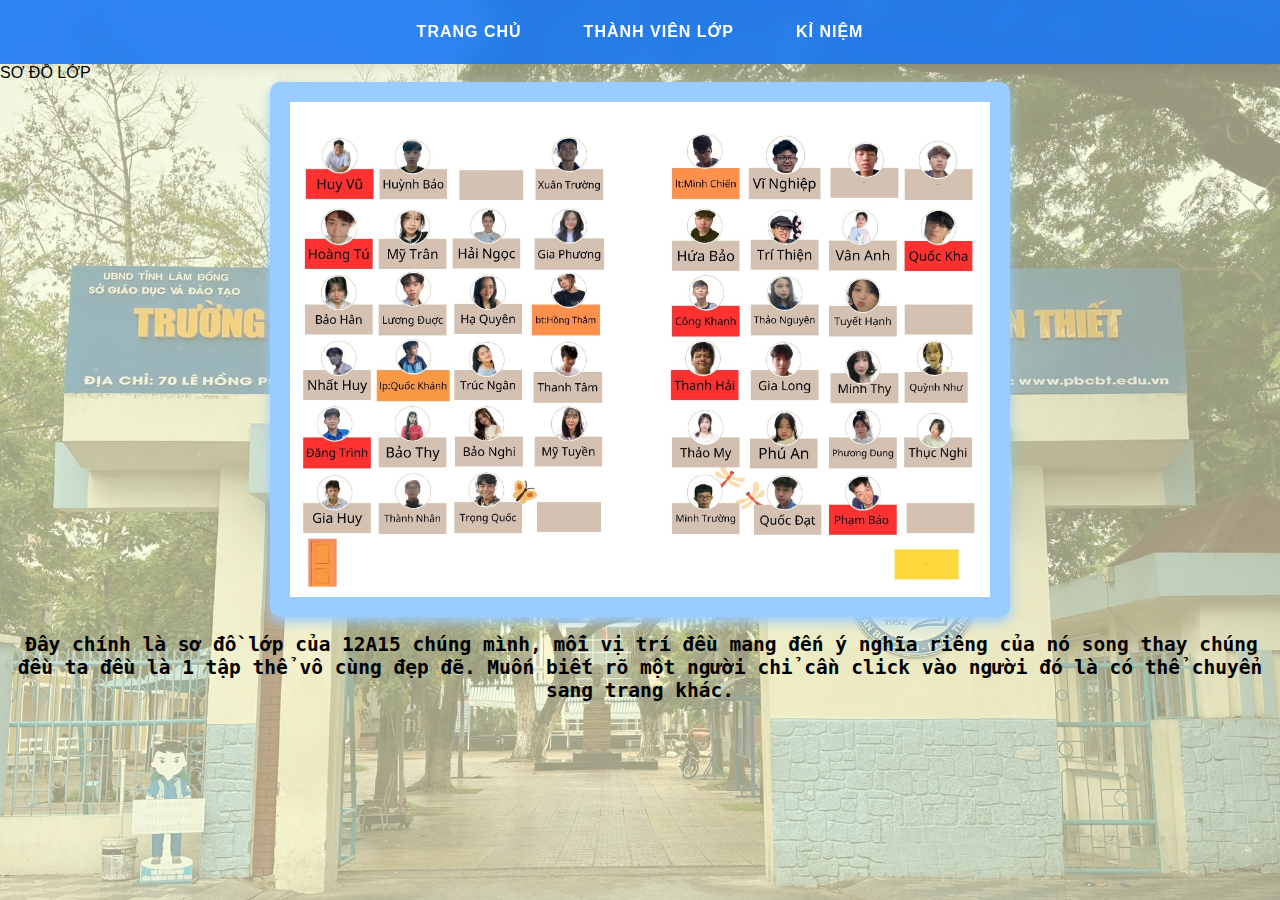
<file: thanhvienlop.html>
<!DOCTYPE html>
<html>
	<head>
		<meta name="viewport" content="width=device-width, initial-scale=1.0">
		<title> Thành Viên Lớp </title>
		<link href='style2.css' rel='stylesheet'>
	</head>
	<body>
	<nav class='menu'>
			<a href='index.html'> Trang chủ </a>
			<a href='thanhvienlop.html'> Thành viên lớp </a>
			<a href='kiniem.html'> Kỉ niệm </a>	
	</nav>	 
		
	<div class='image-title'> SƠ ĐỒ LỚP </div>
	<div class='hero-section'>	
	<div class='box'>	
		<img src='sodolop.jpg' usemap='#sodo' style='width: 700px;height: 495px;' class='img-frame'>
			<map name='sodo'>
				<area shape='circle' coords='573,394,31' href='https://www.facebook.com/pham.bao.956563' title='Phạm Bảo'>
				<area shape='circle' coords='497,394,30' href='https://www.facebook.com/dikaynosix' title=' Quốc Đạt'>
				<area shape='cỉrcle' coords='411,400,33' href='https://www.facebook.com/belongtobin' title='Minh Trường'>
				<area shape='circle' coords='198,402,32' href='https://www.facebook.com/trong.wuoc.2025' title=' Trọng Quốc'>
				<area shape='circle' coords='121,395,29' href='https://www.facebook.com/nguyen.nhann.110090' title=' Thành Nhân'>
				<area shape='circle' coords='43,398,29' href='https://www.facebook.com/nguyen.gia.huy.2111' title=' Gia Huy'>
				<area shape='circle' coords='46,327,32' href='https://www.facebook.com/angtrinh.576915' title=' Đăng Trình'>
				<area shape='circle' coords='120,324,31' href='https://www.facebook.com/baothy.huynhngoc.752' title=' Bảo Thy'>
				<area shape='circle' coords='192,324,27' href='https://www.facebook.com/baonghitbn' title=' Bảo Nghi'>
				<area shape='circle' coords='281,329,30' href='https://www.facebook.com/my.tuyen.467978' title=' Mỹ Tuyền'>
				<area shape='circle' coords='411,335,30' href='https://www.facebook.com/thao.my.671452' title=' Thảo My'>
				<area shape='circle' coords='496,332,30' href='https://www.facebook.com/an.phu.856252' title=' Phú An'>
				<area shape='circle' coords='571,333,33' href='https://www.facebook.com/tran.thuy.phuong.dung' title=' Phương Dung'>
				<area shape='circle' coords='644,335,26' href='https://www.facebook.com/ltw9h1.namk' title=' Thục Nghi'>
				<area shape='circle' coords='641,263,31' href='https://www.facebook.com/quynh.nhu.715206' title=' Quỳnh Như'>
				<area shape='circle' coords='566,264,31' href='https://www.facebook.com/caheovuituoi' title=' Minh Thy'>
				<area shape='circle' coords='493,260,30' href='https://www.facebook.com/giaalongg24' title=' Gia Long'>
				<area shape='circle' coords='413,269,31' href='https://www.facebook.com/othanhhai.238889' title=' Thanh Hải'>
				<area shape='circle' coords='278,263,29' href='https://www.facebook.com/thanhtam160408' title=' Thanh Tâm'>
				<area shape='circle' coords='195,262,28' href='https://www.facebook.com/phan.truc.ngan.624785' title=' Trúc Ngân'>
				<area shape='circle' coords='124,260,28' href='https://www.facebook.com/quoc.khanh.160801' title=' Quốc Khánh'>
				<area shape='circle' coords='48,262,30' href='https://www.facebook.com/nhat.huy.200497' title=' Nhất Huy'>
				<area shape='circle' coords='48,198,27' href='https://www.facebook.com/haaaaaaaaa1111' title=' Bảo Hân'>
				<area shape='circle' coords='123,194,27' href='https://www.facebook.com/pham.uoc.luong' title=' Lương Được'>
				<area shape='circle' coords='196,199,29' href='https://www.facebook.com/hoang.thi.ha.quyen.2025' title=' Hạ Quyên'>
				<area shape='circle' coords='276,199,29' href='https://www.facebook.com/profile.php?id=100081552609520' title=' Hồng Thắm'>
				<area shape='circle' coords='416,200,30' href='https://www.facebook.com/cong.khanh.70611' title=' Công Khanh'>
				<area shape='circle' coords='494,199,27' href='https://www.facebook.com/truongda.thaonguyen' title=' Thảo Nguyên'>
				<area shape='circle' coords='570,199,31' href='https://www.facebook.com/PeiucuaSenku' title=' Tuyết Hạnh'>
				<area shape='circle' coords='416,55,32' href='https://www.facebook.com/mch.1207.abcxyz' title=' Minh Chiến'>
				<area shape='circle' coords='645,137,30' href='https://www.facebook.com/quoc.ka.796' title=' Quốc Kha'>
				<area shape='circle' coords='565,137,32' href='https://www.facebook.com/nguyen.hoang.van.anh.121661' title=' Vân Anh'>
				<area shape='circle' coords='492,132,30' href='https://www.facebook.com/tri.thien.756388' title=' Trí Thiện'>
				<area shape='circle' coords='413,135,30' href='https://www.facebook.com/hngb.2le8' title=' Hứa Bảo'>
				<area shape='circle' coords='276,132,32' href='https://www.facebook.com/embemekakashi.231509' title=' Gia Phương'>
				<area shape='circle' coords='193,132,31' href='https://www.facebook.com/haingoc.nguyenthi.754' title=' Hải Ngọc'>
				<area shape='circle' coords='120,138,28' href='https://www.facebook.com/vjpphuquy' title=' Mỹ Trân'>
				<area shape='circle' coords='48,131,28' href='https://www.facebook.com/pham.tu.758921' title=' Hoàng Tú'>
				<area shape='circle' coords='46,60,32' href='https://www.facebook.com/nguyen.vu.980649' title=' Huy Vũ'>
				<area shape='circle' coords='121,63,30' href='https://www.facebook.com/hbaochuai' title=' Huỳnh Bảo'>
				<area shape='circle' coords='277,60,34' href='https://www.facebook.com/nguyen.xuan.truong.463990' title=' Xuân Trường'>
				<area shape='circle' coords='500,61,34' href='https://www.facebook.com/t.vn17' title=' Vĩ NGhiệp'>
				<area shape='circle' coords='570,65,31' href='https://www.facebook.com/snallady.nguyen' title=' Ngọc Duy'>
				<area shape='circle' coords='645,61,31' href='https://www.facebook.com/thanh.phuc.367027' title=' Thành Phúc'>
			</map>
	</div>
	</div>	
	<h2 style='text-align: center; width: auto;text-indent: 3px;font-family:monospace;'> Đây chính là sơ đồ lớp của 12A15 chúng mình, mỗi vị trí đều mang đến ý nghĩa riêng của nó song thay chúng đều ta đều là 1 tập thể vô cùng đẹp đẽ. Muốn biết rõ một người chỉ cần click vào người đó là có thể chuyển sang trang khác.</h2>
	</body>	
</html>
</file>
<file: style2.css>
body {
	margin: 0; 
	padding: 0;
	display: flex;
	background-image: 
		linear-gradient(rgba(255, 253, 208, 0.6), rgba(255, 253, 208, 0.6)), 
            url('537179528_1159372719558435_4548563004784225889_n.jpg');
	background-attachment: fixed;
	background-position: center;
	background-repeat: no-repeat;
	background-size: cover;
	flex-direction: column;
	align-content: center !important;
	font-family: Roboto, sans-serif;
	background-color: #f0f0f0;
	min-height: 100vh;
}
.menu {
	position: static;
	background: rgba(24, 119, 242, 0.9); /* Màu xanh nhưng có độ trong suốt */
    backdrop-filter: blur(10px);        /* Hiệu ứng kính mờ xuyên thấu */
    padding: 15px 0;
    display: flex;
    justify-content: center;
    gap: 30px;                          /* Khoảng cách giữa các mục */
    box-shadow: 0 4px 15px rgba(0,0,0,0.1);
}
.menu a {
	text-decoration: none;
	color: white;
	font-weight: 600;
    font-size: 16px;
    padding: 8px 16px;
    border-radius: 20px;       /* Bo tròn các nút mục */
    transition: all 0.3s ease; /* Hiệu ứng chuyển động mượt */
    text-transform: uppercase; /* Chữ in hoa cho chuyên nghiệp */
    letter-spacing: 1px;       /* Giãn chữ ra một chút */
}
.menu a:hover {
	background: white;
	color: blue;
	 transform: translateY(-3px); /* Nút hơi nảy lên */
    box-shadow: 0 4px 10px rgba(0,0,0,0.2);
}
img {
	margin: auto;
	text-align: center;
	display: block;
}
.img-frame {
	border: 20px solid #99CCFF;
	border-radius: 10px;
	box-shadow: 0 5px 12px #99CCFF;
}
.img-link {
	display: inline-block;
	transition: 5s ease;
}
.img-link area:hover {
	transform: translateY(-10px);
	box-shadow: 0 10px 25px rgba(0,0,0,0.2);
	border-radius: 10px;
	overflow: hidden;
}
@media screen and (max-width: 788px) {
	.box {
		width: 700px !important;
		height: 495px !important;
		border-width: 3px;
	}
	 .hero-section {
        gap: 15px;             /* Thu hẹp khoảng cách giữa các ảnh trên điện thoại */
        padding: 20px 10px;    /* Giảm padding để tiết kiệm không gian */
    }
	.menu {
		flex-direction: row;
		position: absolute;
		left: 50px;
		width: 100%;
		border-radius: 0;
		justify-content: space-around;
		align-items: center;
		display: flex;
		padding: 15px 0;
	}
	.menu a {
		font-size: 20px;
		padding: 5px 10px;
	}
}
</file>
